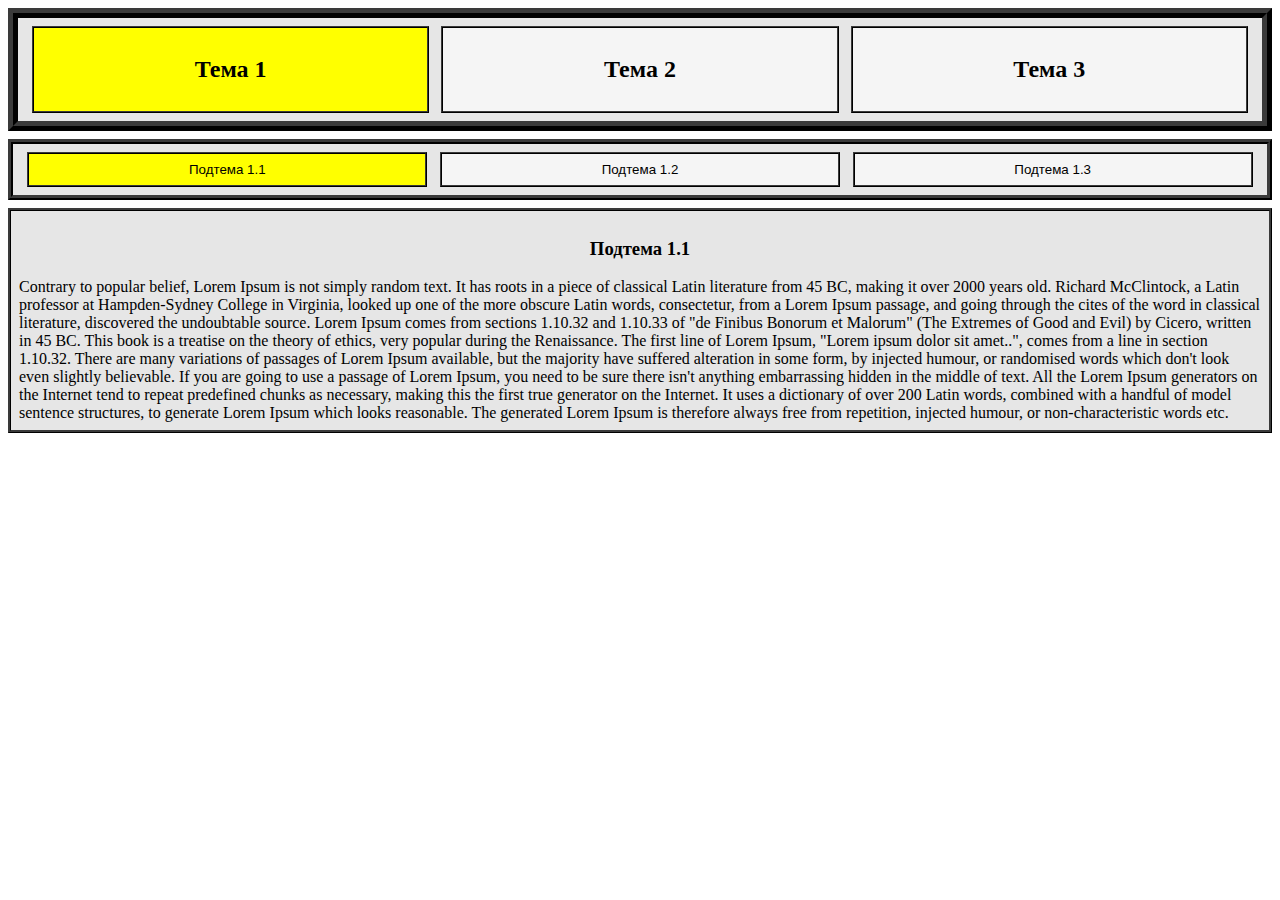
<file: index.html>
<html lang="en">
<head>
    <meta charset="UTF-8">
    <meta name="viewport" content="width=device-width, initial-scale=1.0">
    <link rel="stylesheet" type="text/css" href="css/style.css">
    <title>Document</title>
</head>
<body>
    <div class="theme">
        <a href="index.html" class="link" style="background-color: yellow;">
            <h2>Тема 1</h2>
        </a>
        <a href="index2.html" class="link">
            <h2>Тема 2</h2>
        </a>
        <a href="index3.html" class="link">
            <h2>Тема 3</h2>
        </a>
    </div>

    <div class="subtheme">
        <button onclick="toggleElement()" class="link" id="btn1" style="background-color: yellow;">Подтема 1.1</button>
        <button onclick="toggleElement2()" class="link" id="btn2">Подтема 1.2</button>
        <button onclick="toggleElement3()" class="link" id="btn3">Подтема 1.3</button>
    </div>

    <div id="elementToHide">
        <div class="content" class="choose">
            <center><h3>Подтема 1.1</h3></center>
            Contrary to popular belief, 
            Lorem Ipsum is not simply random text. 
            It has roots in a piece of classical Latin literature from 45 BC, 
            making it over 2000 years old. Richard McClintock, 
            a Latin professor at Hampden-Sydney College in Virginia, 
            looked up one of the more obscure Latin words, consectetur, 
            from a Lorem Ipsum passage, and going through the cites of the word in classical literature, 
            discovered the undoubtable source. Lorem Ipsum comes from sections 1.10.32 and 1.10.33 of "de Finibus Bonorum et Malorum" 
            (The Extremes of Good and Evil) by Cicero, written in 45 BC. This book is a treatise on the theory of ethics, 
            very popular during the Renaissance. The first line of Lorem Ipsum, "Lorem ipsum dolor sit amet..", comes from a line in section 1.10.32.
            There are many variations of passages of Lorem Ipsum available, but the majority have suffered alteration in some form, by injected humour, 
            or randomised words which don't look even slightly believable. 
            If you are going to use a passage of Lorem Ipsum, you need to be sure there isn't anything embarrassing hidden in the middle of text. 
            All the Lorem Ipsum generators on the Internet tend to repeat predefined chunks as necessary, making this the first true generator on the Internet. 
            It uses a dictionary of over 200 Latin words, combined with a handful of model sentence structures, 
            to generate Lorem Ipsum which looks reasonable. The generated Lorem Ipsum is therefore always free from repetition, 
            injected humour, or non-characteristic words etc.
        </div>
    </div>

    <div id="elementToHide2" class="hidden">
        <div class="content">
            <center><h3>Подтема 1.2</h3></center>
            At vero eos et accusamus et iusto odio dignissimos ducimus qui blanditiis praesentium voluptatum 
            deleniti atque corrupti quos dolores et quas molestias excepturi sint occaecati cupiditate non provident, 
            similique sunt in culpa qui officia deserunt mollitia animi, id est laborum et dolorum fuga. 
            Et harum quidem rerum facilis est et expedita distinctio. Nam libero tempore, cum soluta nobis est 
            eligendi optio cumque nihil impedit quo minus id quod maxime placeat facere possimus, omnis voluptas 
            assumenda est, omnis dolor repellendus. Temporibus autem quibusdam et aut officiis debitis aut rerum 
            necessitatibus saepe eveniet ut et voluptates repudiandae sint et molestiae non recusandae. 
            Itaque earum rerum hic tenetur a sapiente delectus, ut aut reiciendis voluptatibus maiores alias 
            consequatur aut perferendis doloribus asperiores repellat.
        </div>
    </div>

    <div id="elementToHide3" class="hidden">
        <div class="content">
            <center><h3>Подтема 1.3</h3></center>
            It is a long established fact that a reader will be distracted by the readable content of a 
            page when looking at its layout. The point of using Lorem Ipsum is that it has a more-or-less 
            normal distribution of letters, as opposed to using 'Content here, content here', making it 
            look like readable English. Many desktop publishing packages and web page editors now use Lorem 
            Ipsum as their default model text, and a search for 'lorem ipsum' will uncover many web sites 
            still in their infancy. Various versions have evolved over the years, sometimes by accident, 
            sometimes on purpose (injected humour and the like).
        </div>
    </div>

    <script>
        function toggleElement() 
        {
            var element = document.getElementById("elementToHide");
            element.classList.remove("hidden");

            var element = document.getElementById("elementToHide2");
            element.classList.add("hidden");

            var element = document.getElementById("elementToHide3");
            element.classList.add("hidden");

            var element = document.getElementById("btn1");
            element.style.backgroundColor = 'yellow';

            var element = document.getElementById("btn2");
            element.style.backgroundColor = 'whitesmoke';

            var element = document.getElementById("btn3");
            element.style.backgroundColor = 'whitesmoke';
        };

        function toggleElement2() 
        {
            var element = document.getElementById("elementToHide2");
            element.classList.remove("hidden");

            var element = document.getElementById("elementToHide");
            element.classList.add("hidden");

            var element = document.getElementById("elementToHide3");
            element.classList.add("hidden");

            var element = document.getElementById("btn2");
            element.style.backgroundColor = 'yellow';

            var element = document.getElementById("btn1");
            element.style.backgroundColor = 'whitesmoke';

            var element = document.getElementById("btn3");
            element.style.backgroundColor = 'whitesmoke';
        };

        function toggleElement3() 
        {
            var element = document.getElementById("elementToHide3");
            element.classList.remove("hidden");

            var element = document.getElementById("elementToHide");
            element.classList.add("hidden");

            var element = document.getElementById("elementToHide2");
            element.classList.add("hidden");

            var element = document.getElementById("btn3");
            element.style.backgroundColor = 'yellow';

            var element = document.getElementById("btn1");
            element.style.backgroundColor = 'whitesmoke';

            var element = document.getElementById("btn2");
            element.style.backgroundColor = 'whitesmoke';
        };
    </script>
</body>
</html>
</file>
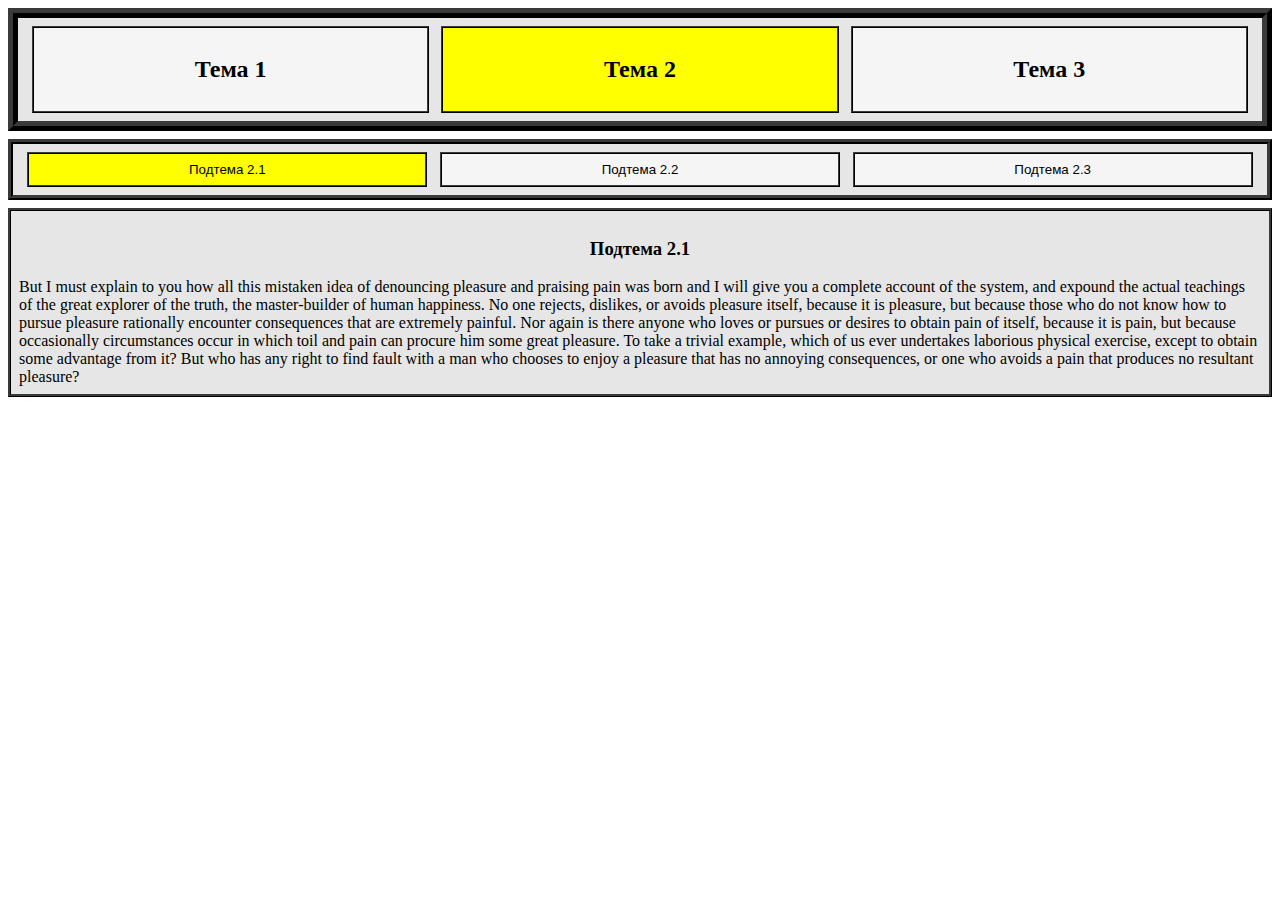
<file: index2.html>
<html lang="en">
<head>
    <meta charset="UTF-8">
    <meta name="viewport" content="width=device-width, initial-scale=1.0">
    <link rel="stylesheet" type="text/css" href="css/style.css">
    <title>Document</title>
</head>
<body>
    <div class="theme">
        <a href="index.html" class="link">
            <h2>Тема 1</h2>
        </a>
        <a href="index2.html" class="link" style="background-color: yellow;">
            <h2>Тема 2</h2>
        </a>
        <a href="index3.html" class="link">
            <h2>Тема 3</h2>
        </a>
    </div>

    <div class="subtheme">
        <button onclick="toggleElement()" class="link" id="btn1" style="background-color: yellow;">Подтема 2.1</button>
        <button onclick="toggleElement2()" class="link" id="btn2">Подтема 2.2</button>
        <button onclick="toggleElement3()" class="link" id="btn3">Подтема 2.3</button>
    </div>

    <div id="elementToHide">
        <div class="content">
            <center><h3>Подтема 2.1</h3></center>
            But I must explain to you how all this mistaken idea of denouncing pleasure 
            and praising pain was born and I will give you a complete account of the system, 
            and expound the actual teachings of the great explorer of the truth, the master-builder 
            of human happiness. No one rejects, dislikes, or avoids pleasure itself, because it is 
            pleasure, but because those who do not know how to pursue pleasure rationally encounter 
            consequences that are extremely painful. Nor again is there anyone who loves or pursues 
            or desires to obtain pain of itself, because it is pain, but because occasionally circumstances 
            occur in which toil and pain can procure him some great pleasure. To take a trivial example, 
            which of us ever undertakes laborious physical exercise, except to obtain some advantage from it? 
            But who has any right to find fault with a man who chooses to enjoy a pleasure that has no annoying 
            consequences, or one who avoids a pain that produces no resultant pleasure?
        </div>
    </div>

    <div id="elementToHide2" class="hidden">
        <div class="content">
            <center><h3>Подтема 2.2</h3></center>
            On the other hand, we denounce with righteous indignation and dislike men who are so beguiled and 
            demoralized by the charms of pleasure of the moment, so blinded by desire, that they cannot foresee 
            the pain and trouble that are bound to ensue; and equal blame belongs to those who fail in their duty 
            through weakness of will, which is the same as saying through shrinking from toil and pain. These cases 
            are perfectly simple and easy to distinguish. In a free hour, when our power of choice is untrammelled and 
            when nothing prevents our being able to do what we like best, every pleasure is to be welcomed and every pain 
            avoided. But in certain circumstances and owing to the claims of duty or the obligations of business it will 
            frequently occur that pleasures have to be repudiated and annoyances accepted. The wise man therefore always 
            holds in these matters to this principle of selection: he rejects pleasures to secure other greater pleasures, 
            or else he endures pains to avoid worse pains.
        </div>
    </div>

    <div id="elementToHide3" class="hidden">
        <div class="content">
            <center><h3>Подтема 2.3</h3></center>
            Lorem ipsum dolor sit amet, consectetur adipiscing elit. Quisque convallis elit libero, 
            eget consequat ex egestas a. Integer vehicula condimentum rutrum. Sed vitae ex quam. 
            Nullam pellentesque placerat augue, ac consequat purus. Donec sagittis sagittis magna in sagittis. 
            Maecenas eget suscipit dolor. Praesent volutpat, urna imperdiet tempus semper, felis mauris vehicula dolor, 
            sit amet pellentesque dui turpis ac nibh. In sodales interdum elit id faucibus. Aenean varius ipsum nulla, 
            luctus efficitur lacus dapibus sed. Phasellus ac condimentum massa. Mauris sit amet congue leo. Sed iaculis malesuada eleifend.
            Suspendisse dictum fermentum tortor, ut egestas orci sodales sit amet. Praesent suscipit purus velit, 
            eu varius lacus maximus vel. Nunc congue finibus tellus vitae laoreet. Phasellus viverra lorem id sollicitudin placerat. 
            Morbi eget laoreet sem. Nunc feugiat leo eu ipsum pharetra ornare. Quisque lacinia, metus ac lobortis placerat, 
            eros ipsum condimentum magna, a fermentum massa augue eu ex. Proin eget velit eget velit dapibus posuere. Ut dignissim, 
            tellus vitae gravida feugiat, felis diam accumsan sem, in imperdiet ligula metus ac dolor. Donec accumsan efficitur sollicitudin.
        </div>
    </div>

    

    <script>
        function toggleElement() 
        {
            var element = document.getElementById("elementToHide");
            element.classList.remove("hidden");

            var element = document.getElementById("elementToHide2");
            element.classList.add("hidden");

            var element = document.getElementById("elementToHide3");
            element.classList.add("hidden");

            var element = document.getElementById("btn1");
            element.style.backgroundColor = 'yellow';

            var element = document.getElementById("btn2");
            element.style.backgroundColor = 'whitesmoke';

            var element = document.getElementById("btn3");
            element.style.backgroundColor = 'whitesmoke';
        };

        function toggleElement2() 
        {
            var element = document.getElementById("elementToHide2");
            element.classList.remove("hidden");

            var element = document.getElementById("elementToHide");
            element.classList.add("hidden");

            var element = document.getElementById("elementToHide3");
            element.classList.add("hidden");

            var element = document.getElementById("btn2");
            element.style.backgroundColor = 'yellow';

            var element = document.getElementById("btn1");
            element.style.backgroundColor = 'whitesmoke';

            var element = document.getElementById("btn3");
            element.style.backgroundColor = 'whitesmoke';
        };

        function toggleElement3() 
        {
            var element = document.getElementById("elementToHide3");
            element.classList.remove("hidden");

            var element = document.getElementById("elementToHide");
            element.classList.add("hidden");

            var element = document.getElementById("elementToHide2");
            element.classList.add("hidden");

            var element = document.getElementById("btn3");
            element.style.backgroundColor = 'yellow';

            var element = document.getElementById("btn1");
            element.style.backgroundColor = 'whitesmoke';

            var element = document.getElementById("btn2");
            element.style.backgroundColor = 'whitesmoke';
        };
    </script>
</body>
</html>
</file>
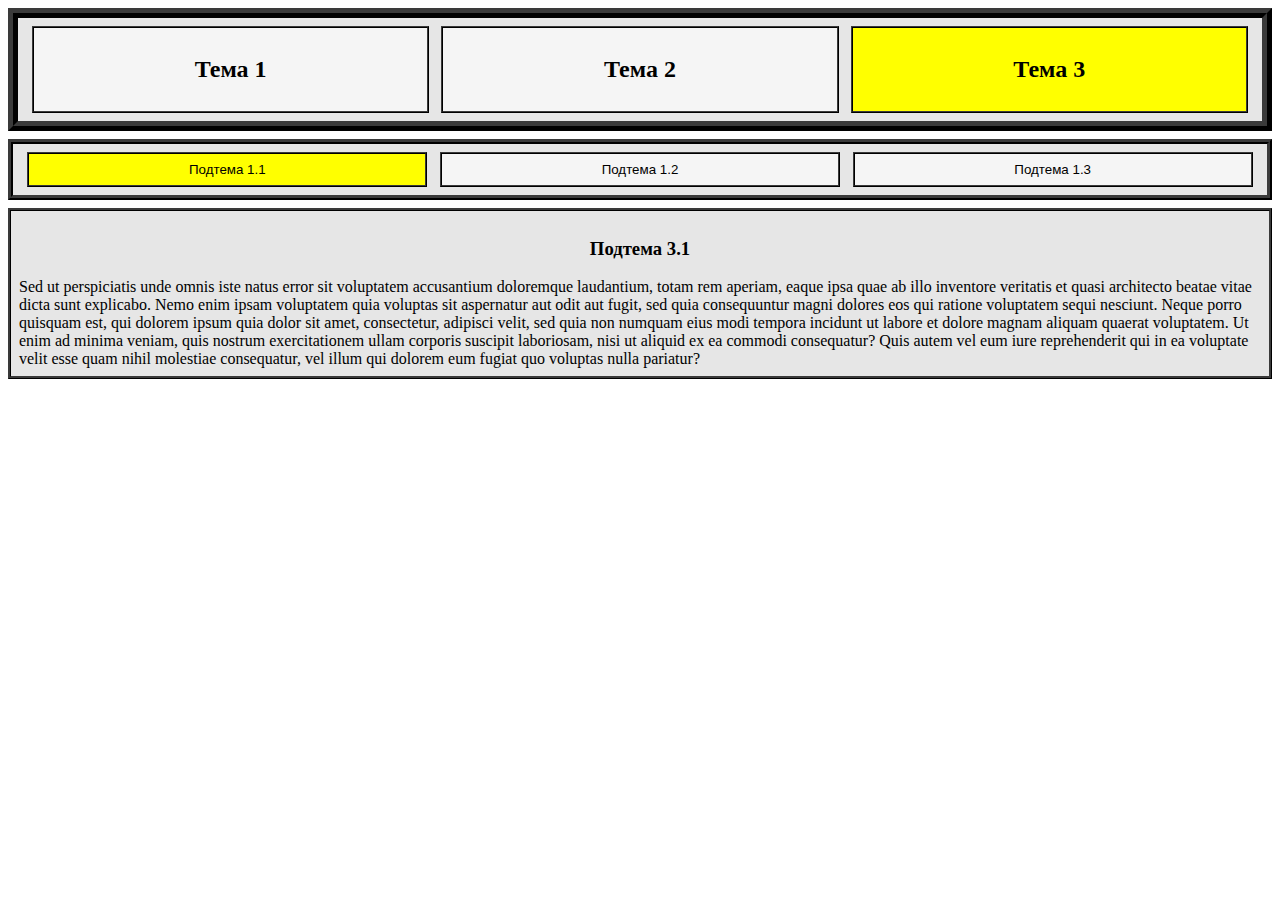
<file: index3.html>
<html lang="en">
<head>
    <meta charset="UTF-8">
    <meta name="viewport" content="width=device-width, initial-scale=1.0">
    <link rel="stylesheet" type="text/css" href="css/style.css">
    <title>Document</title>
</head>
<body>
    <div class="theme">
        <a href="index.html" class="link">
            <h2>Тема 1</h2>
        </a>
        <a href="index2.html" class="link">
            <h2>Тема 2</h2>
        </a>
        <a href="index3.html" class="link" style="background-color: yellow;">
            <h2>Тема 3</h2>
        </a>
    </div>

    <div class="subtheme">
        <button onclick="toggleElement()" class="link" id="btn1" style="background-color: yellow;">Подтема 1.1</button>
        <button onclick="toggleElement2()" class="link" id="btn2">Подтема 1.2</button>
        <button onclick="toggleElement3()" class="link" id="btn3">Подтема 1.3</button>
    </div>

    <div id="elementToHide">
        <div class="content">
            <center><h3>Подтема 3.1</h3></center>
            Sed ut perspiciatis unde omnis iste natus error sit voluptatem accusantium doloremque laudantium, 
            totam rem aperiam, eaque ipsa quae ab illo inventore veritatis et quasi architecto beatae vitae dicta 
            sunt explicabo. Nemo enim ipsam voluptatem quia voluptas sit aspernatur aut odit aut fugit, sed quia 
            consequuntur magni dolores eos qui ratione voluptatem sequi nesciunt. Neque porro quisquam est, qui 
            dolorem ipsum quia dolor sit amet, consectetur, adipisci velit, sed quia non numquam eius modi tempora 
            incidunt ut labore et dolore magnam aliquam quaerat voluptatem. Ut enim ad minima veniam, quis nostrum 
            exercitationem ullam corporis suscipit laboriosam, nisi ut aliquid ex ea commodi consequatur? Quis autem 
            vel eum iure reprehenderit qui in ea voluptate velit esse quam nihil molestiae consequatur, vel illum 
            qui dolorem eum fugiat quo voluptas nulla pariatur?
        </div>
    </div>

    <div id="elementToHide2" class="hidden">
        <div class="content">
            <center><h3>Подтема 3.2</h3></center>
            There are many variations of passages of Lorem Ipsum available, but the majority have suffered 
            alteration in some form, by injected humour, or randomised words which don't look even slightly 
            believable. If you are going to use a passage of Lorem Ipsum, you need to be sure there isn't anything 
            embarrassing hidden in the middle of text. All the Lorem Ipsum generators on the Internet tend 
            to repeat predefined chunks as necessary, making this the first true generator on the Internet. 
            It uses a dictionary of over 200 Latin words, combined with a handful of model sentence structures, 
            to generate Lorem Ipsum which looks reasonable. The generated Lorem Ipsum is therefore always free 
            from repetition, injected humour, or non-characteristic words etc.
        </div>
    </div>

    <div id="elementToHide3" class="hidden">
        <div class="content">
            <center><h3>Подтема 3.3</h3></center>
            Sed accumsan sapien non justo pharetra accumsan. Pellentesque habitant morbi tristique senectus et 
            netus et malesuada fames ac turpis egestas. Mauris nec leo eros. Vestibulum gravida imperdiet massa et cursus. 
            Integer fringilla velit in lacus elementum, eu semper justo semper. Ut tristique magna vitae dolor 
            aliquet, at rutrum nunc semper. Etiam iaculis ligula viverra condimentum volutpat. Sed nec semper lorem. 
            Praesent dapibus dui id commodo tristique. Ut sed faucibus ipsum, et euismod sem. In maximus pretium ligula, 
            sit amet suscipit tellus convallis vel. Curabitur risus nisl, semper vitae ultrices in, condimentum ut ex. 
            Nullam ornare purus nunc, vitae congue magna vulputate quis. Nulla eleifend ante eleifend arcu scelerisque euismod. 
            Nam ornare ultricies nunc posuere rhoncus. Praesent non viverra metus, at scelerisque urna.
        </div>
    </div>

    <script>
        function toggleElement() 
        {
            var element = document.getElementById("elementToHide");
            element.classList.remove("hidden");

            var element = document.getElementById("elementToHide2");
            element.classList.add("hidden");

            var element = document.getElementById("elementToHide3");
            element.classList.add("hidden");

            var element = document.getElementById("btn1");
            element.style.backgroundColor = 'yellow';

            var element = document.getElementById("btn2");
            element.style.backgroundColor = 'whitesmoke';

            var element = document.getElementById("btn3");
            element.style.backgroundColor = 'whitesmoke';
        };

        function toggleElement2() 
        {
            var element = document.getElementById("elementToHide2");
            element.classList.remove("hidden");

            var element = document.getElementById("elementToHide");
            element.classList.add("hidden");

            var element = document.getElementById("elementToHide3");
            element.classList.add("hidden");

            var element = document.getElementById("btn2");
            element.style.backgroundColor = 'yellow';

            var element = document.getElementById("btn1");
            element.style.backgroundColor = 'whitesmoke';

            var element = document.getElementById("btn3");
            element.style.backgroundColor = 'whitesmoke';
        };

        function toggleElement3() 
        {
            var element = document.getElementById("elementToHide3");
            element.classList.remove("hidden");

            var element = document.getElementById("elementToHide");
            element.classList.add("hidden");

            var element = document.getElementById("elementToHide2");
            element.classList.add("hidden");

            var element = document.getElementById("btn3");
            element.style.backgroundColor = 'yellow';

            var element = document.getElementById("btn1");
            element.style.backgroundColor = 'whitesmoke';

            var element = document.getElementById("btn2");
            element.style.backgroundColor = 'whitesmoke';
        };
    </script>
</body>
</html>
</file>
<file: css/style.css>
.theme
{
    border: 10px ridge rgb(58, 58, 58);
    background-color: rgb(230, 230, 230);
    padding: 0.5rem;
    display: flex;
    flex-direction: row;
}

.subtheme
{
    border: 5px ridge rgb(58, 58, 58);
    background-color: rgb(230, 230, 230);
    padding: 0.5rem;
    margin-top: 8px;
    display: flex;
    flex-direction: row;
}

.content
{
    border: 3px ridge rgb(58, 58, 58);
    background-color: rgb(230, 230, 230);
    padding: 0.5rem;
    margin-top: 8px;
}

.link
{
    border: 2px ridge rgb(58, 58, 58);
    background-color: whitesmoke;
    padding: 0.5rem;
    width: 33%;
    margin: auto;
    margin-left: 0.5%;
    margin-right: 0.5%;
    text-align: center;
    text-decoration: none;
    color: black;
}

.link:hover
{
    background-color: rgb(230, 230, 230);
}

.hidden {
    display: none;

}
</file>
